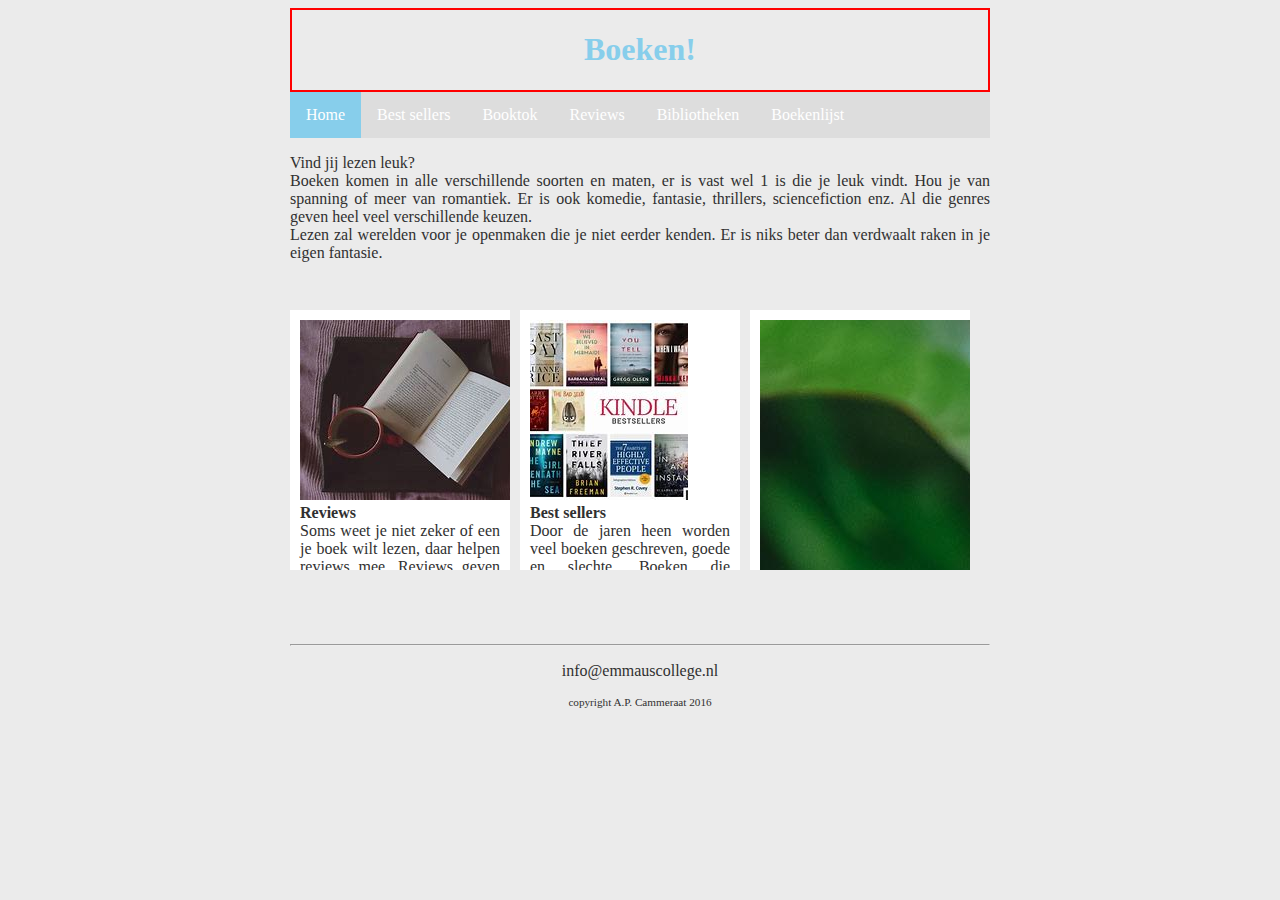
<file: index.html>
<!DOCTYPE html>

<html>

  <head>
	  <link rel="stylesheet" href="style.css">
	  <title>Boekensite</title>
  </head>

  <body>
	  <main>
		  <header>
			  <h1 id="hoofdtitel" class="belangrijk">Boeken!</h1>
		  </header>

		  <nav>
			  <ul>
				  <li><a class="active" href="index.html">Home</a></li>
          <li><a href="bestsellers.html">Best sellers</a></li>
				  <li><a href="booktok.html">Booktok</a></li>
          <li><a href="reviews.html">Reviews </a></li>
          <li><a href="bieb.html">Bibliotheken</a></li>
          <li><a href="lijst.html">Boekenlijst</a></li>
        </ul>
	    </nav>

      <article>
		    <div>  
          <p>Vind jij lezen leuk?<br>
           Boeken komen in alle verschillende soorten en maten, er is vast wel 1 is die je leuk vindt. Hou je van spanning of meer van romantiek. Er is ook komedie, fantasie, thrillers, sciencefiction enz. Al die genres geven heel veel verschillende keuzen.<br>
           Lezen zal werelden voor je openmaken die je niet eerder kenden. Er is niks beter dan verdwaalt raken in je eigen fantasie.</p>
	      </div> 
        <br>

        <div class="boxes">
          <div class="box">
            <!--https://www.fiverr.com/anto_puli/amazing-novel-and-thriller-short-stories-->
            <img src="afbeeldingen/review.jpg" class="boximg"><br>
            <strong>Reviews</strong><br>
            Soms weet je niet zeker of een je boek wilt lezen, daar helpen reviews mee. Reviews geven je een inzicht in hoe andere mensen kijken naar een boek. Zo kan je zien of je een boek leuk zo vinden.
            <br><br>
            <a href="reviews.html">Klik hier voor meer...</a>
          </div>

          <div class="box">
            <!--https://www.grandmaliyahotel.xyz/products.aspx?cname=amazon+prime+best+sellers+books&cid=47-->
            <img src="afbeeldingen/best.jpg" class="boximg"><br>
            <strong>Best sellers</strong><br>
            Door de jaren heen worden veel boeken geschreven, goede en slechte. Boeken die ongelooflijk goed verkocht worden heten best sellers. Mischien vind jij wel een boek bij de best sellers die jouw aanspreekt.
            <br><br>
            <a href="bestsellers.html">Klik hier voor meer...</a>
          </div>

          <div class="box2">
            <!--https://www.burford.co.uk/gifts/merpeople-a-human-history-book/-->
            <img src="afbeeldingen/lijst.jpg" class="boximg"><br>
            <strong>Boekenlijst</strong><br>
            Wat zijn de beste boeken ooit die je gelezen hebt? In deze boekenlijst vind je de de beste boeken/romans/fictie/non-fictie ooit. Grote kans dat het meest indrukwekkende en mooiste boek dat je ooit gelezen hebt, hier bij zit.
            <br><br>
            <a href="lijst.html">Klik hier voor meer...</a>
          </div>
        </div>
      </article>
      <br><br>
      
      <footer>
        <hr/>
        <p>info@emmauscollege.nl</p>
        <p class="smalltext">copyright A.P. Cammeraat 2016</p>
      </footer>
        
    </main>
    
  </body>

</html>
</file>
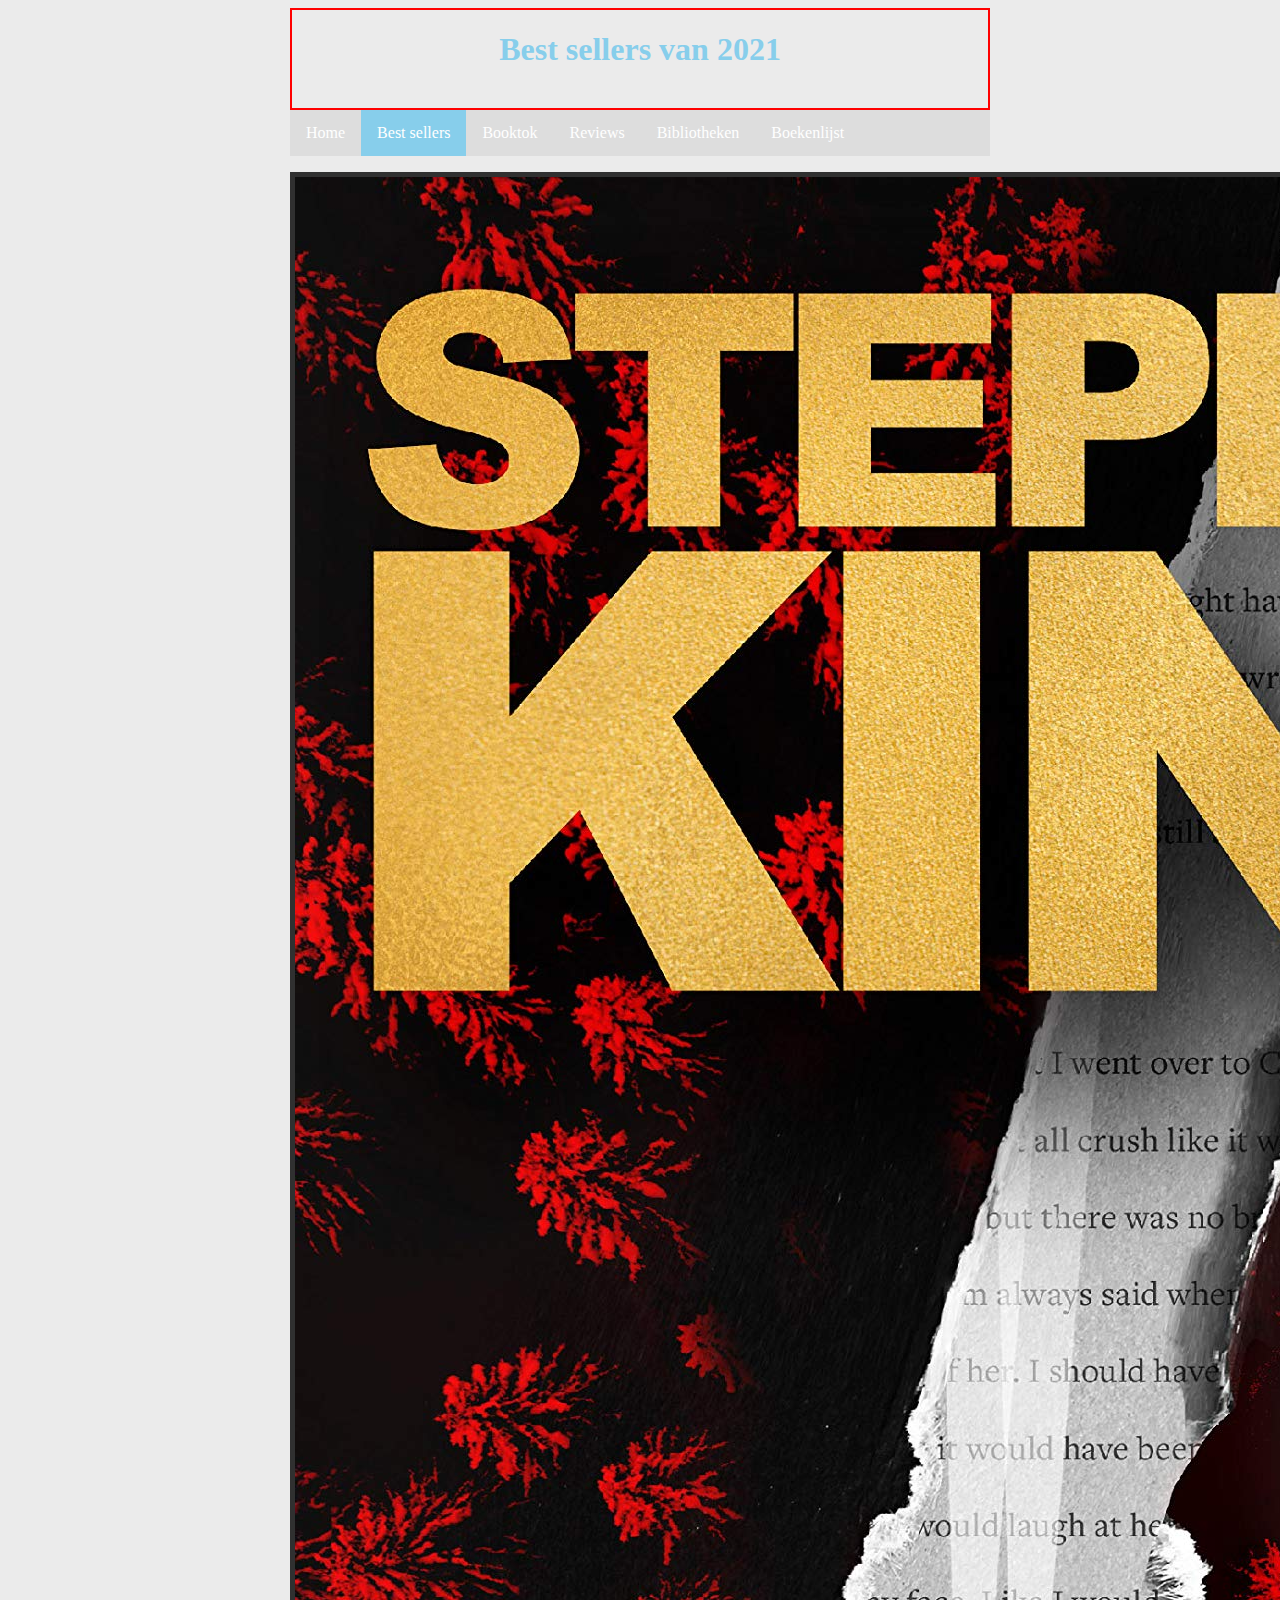
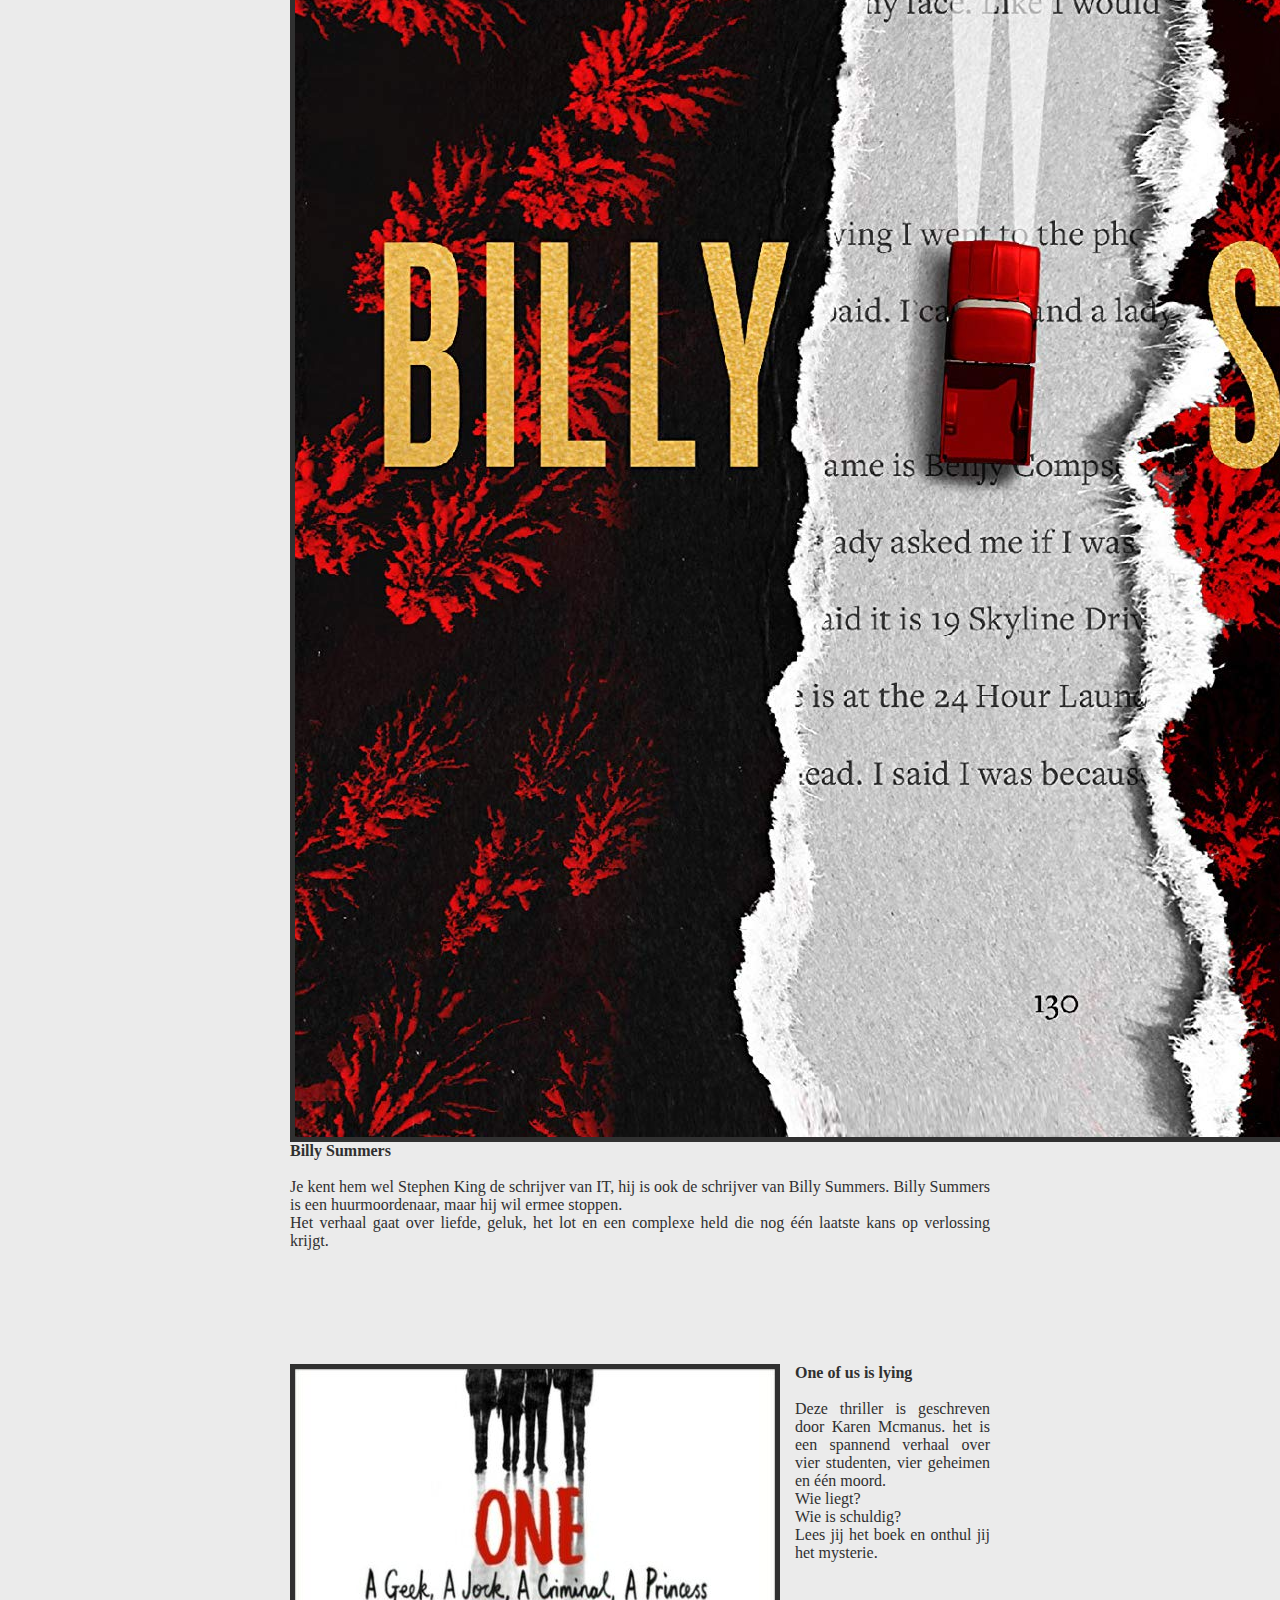
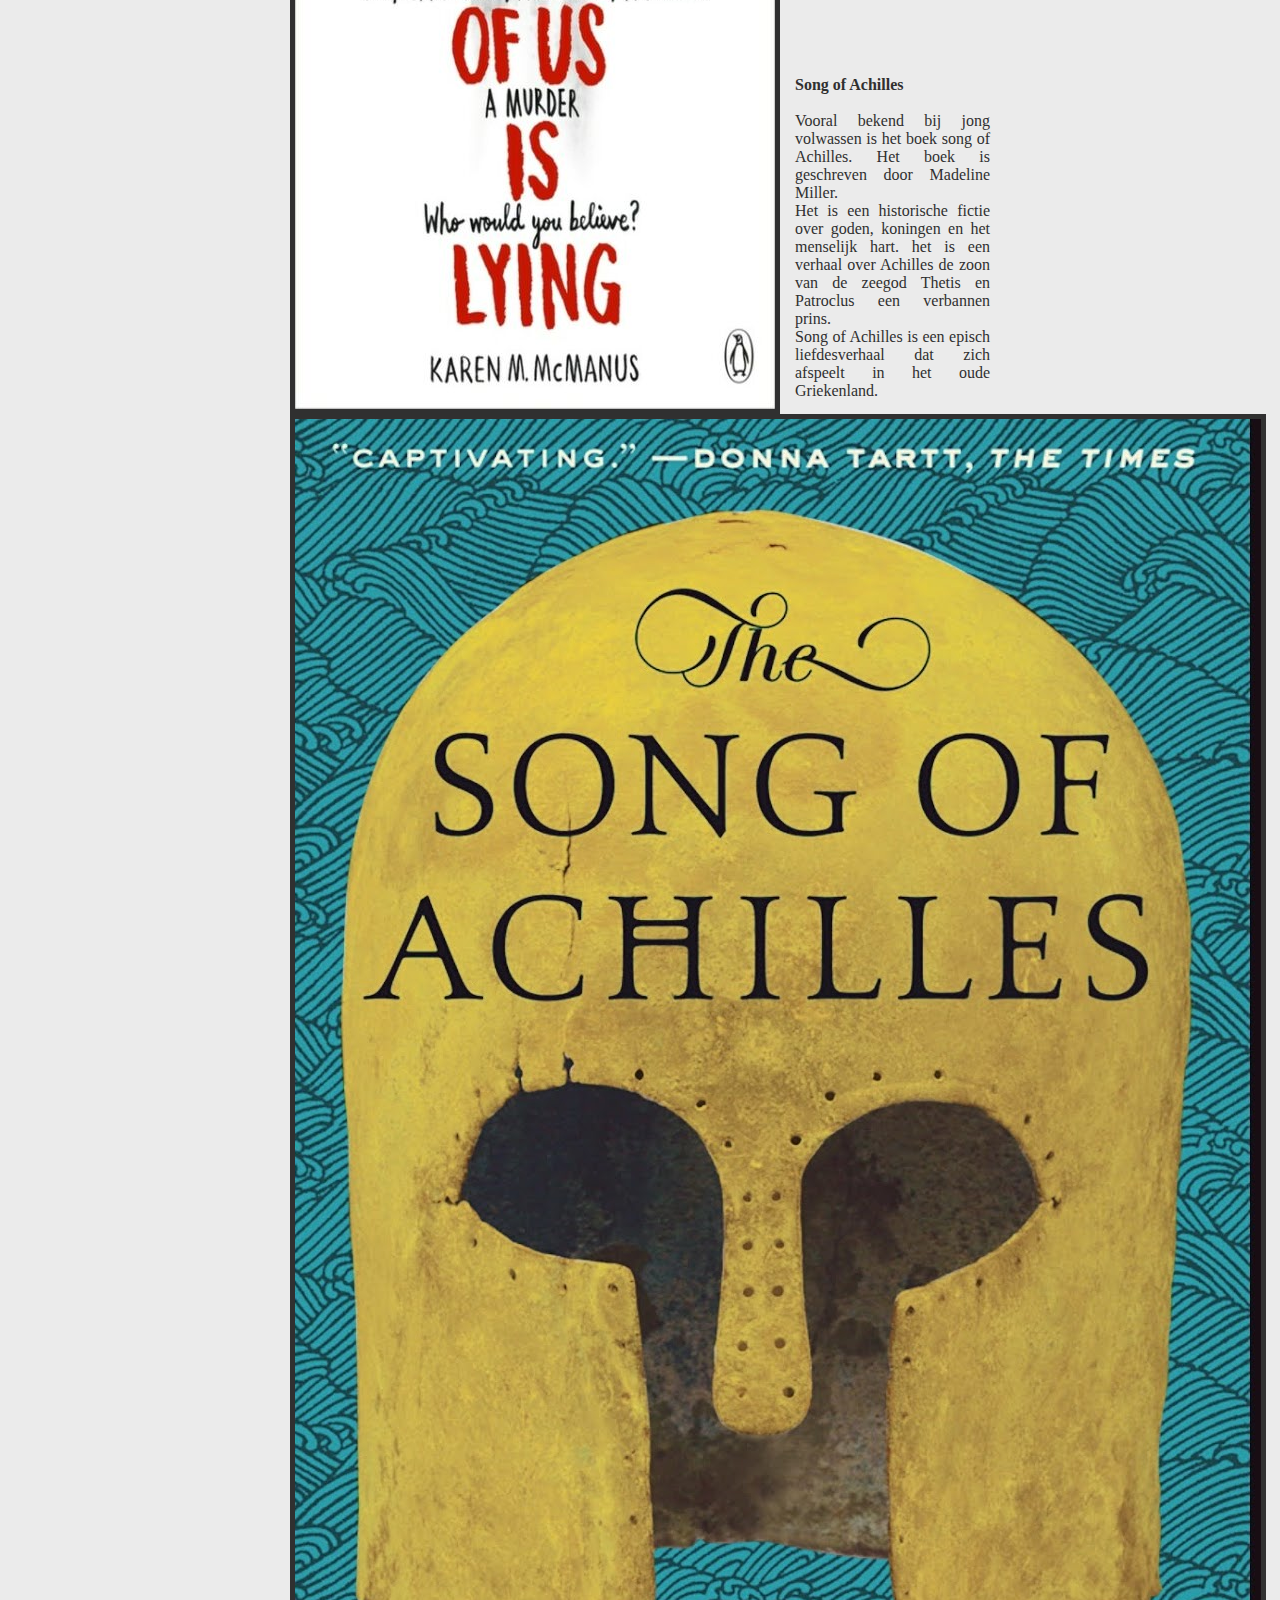
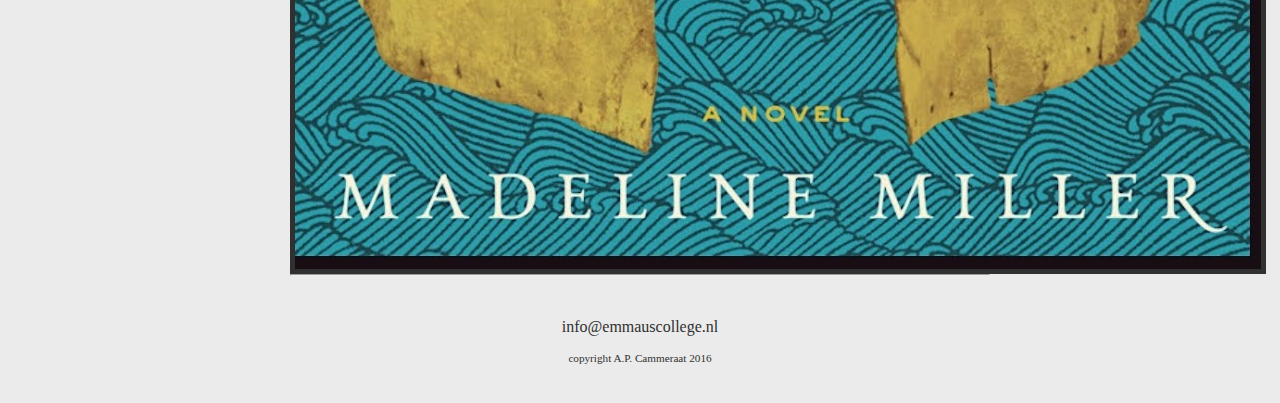
<file: bestsellers.html>
<!DOCTYPE html>
<html>

  <head>
    <link rel="stylesheet" href="style.css" />
    <title>Boekensite</title>
    <meta charset="utf-8" />
  </head>

  <body>
    <main>
      <header>
        <h1>Best sellers van 2021</h1>
        <br>
      </header>
            
      <nav>
        <ul>
          <li><a href="index.html">Home</a></li>
          <li><a class="active" href="bestsellers.html">Best sellers </a></li>
          <li><a  href="booktok.html">Booktok</a></li>
          <li><a  href="reviews.html">Reviews</a></li>
          <li><a  href="bieb.html">Bibliotheken</a></li>
          <li><a href="lijst.html">Boekenlijst</a></li>
        </ul>
      </nav>
            
      <article>
        <div class="best">
          <!--https://www.bol.com/nl/nl/f/billy-summers/9300000032521032/-->
          <img class="zweefLinks" id="imggrote" src="afbeeldingen/billy.jpg">

          <p><strong>Billy Summers</strong><br>
            <br>
            Je kent hem wel Stephen King de schrijver van IT, hij is ook de schrijver van Billy Summers. Billy Summers is een huurmoordenaar, maar hij wil ermee stoppen.<br>
            Het verhaal gaat over liefde, geluk, het lot en een complexe held die nog één laatste kans op verlossing krijgt.</p>
        </div><br>

        <div class="best">
          <!--https://www.bol.com/nl/nl/f/one-of-us-is-lying/9200000065800090/-->
          <img class="zweefLinks" src="afbeeldingen/oneofus.jpg" id="imggrote">

          <p><strong>One of us is lying</strong><br>
         <br>
          Deze thriller is geschreven door Karen Mcmanus. het is een spannend verhaal over vier studenten, vier geheimen en één moord. <br>
          Wie liegt? <br>
          Wie is schuldig?<br>
          Lees jij het boek en onthul jij het mysterie.</p>
        </div><br>

        <div class="best">
          <!--https://www.onlinereadfreebooks.com/en/author/madeline-miller-->
          <img class="zweefLinks" src="afbeeldingen/songofachilles.jpg" id="imggrote">
          
          <p><strong>Song of Achilles</strong><br>
          <br>
          Vooral bekend bij jong volwassen is het boek song of Achilles.
          Het boek is geschreven door Madeline Miller.<br>
          Het is een historische fictie over goden, koningen en het menselijk hart. het is een verhaal over Achilles de zoon van de zeegod Thetis en Patroclus een verbannen prins.<br>
          Song of Achilles is een episch liefdesverhaal dat zich afspeelt in het oude Griekenland. </p>
        </div>
      </article>
        <br>

      <footer>
        <hr/>
        <br>
        <p>info@emmauscollege.nl</p>
        <p class="smalltext">copyright A.P. Cammeraat 2016</p>
        <br>
      </footer>

    </main>
    
  </body>

</html>
</file>
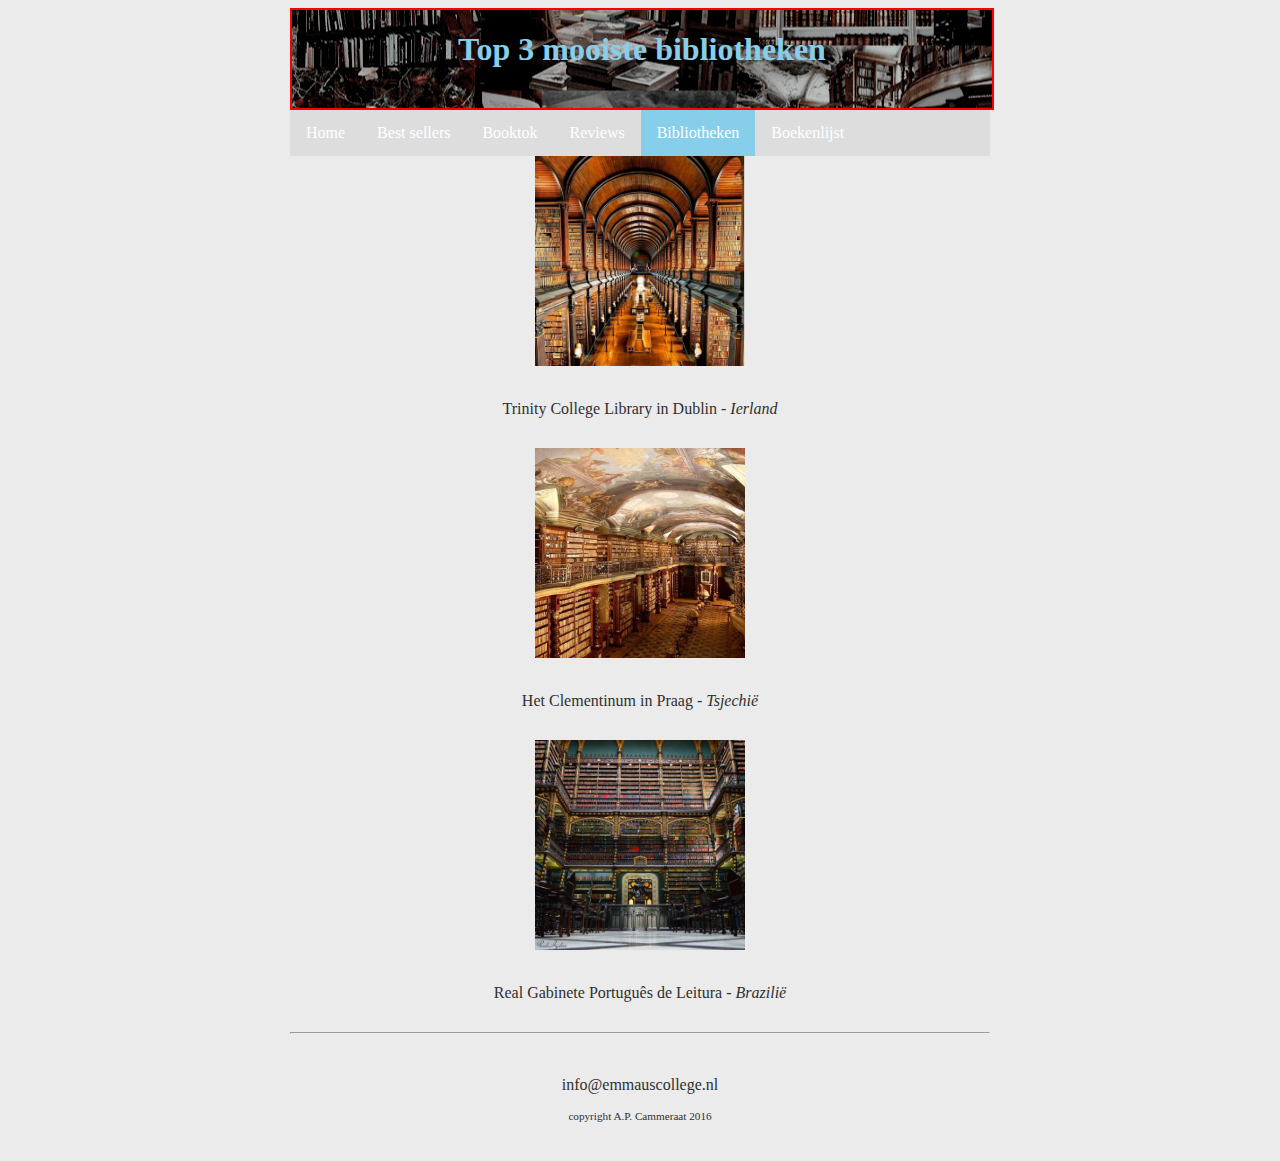
<file: bieb.html>
<!DOCTYPE html>
<html>

  <head>
    <link rel="stylesheet" href="style.css" />
    <title>Boekensite</title>
    <meta charset="utf-8" />
  </head>

  <body>
    <main>
      <header class="bookheader">
        <h1>Top 3 mooiste bibliotheken</h1>
        <br>
      </header>
            
      <nav>
        <ul>
          <li><a href="index.html">Home</a></li>
          <li><a href="bestsellers.html">Best sellers </a></li>
          <li><a href="booktok.html">Booktok</a></li>
          <li><a href="reviews.html">Reviews</a></li>
          <li><a class="active" href="bieb.html">Bibliotheken</a></li>
          <li><a href="lijst.html">Boekenlijst</a></li>
        </ul>
      </nav>
                  
      <article>
        <div id="biebzweefMidden" class="zoom">
          <!--https://www.naturetherapy.co.in/blogs/journal/beautiful-libraries-around-the-world-->
          <img class="imgBorder" src="afbeeldingen/trinity.jpg">
        </div>

        <div class="biebtekst">
          <p>Trinity College Library in Dublin - <em>Ierland</em></p>
        </div>

        <div id="biebzweefMidden" class="zoom">
          <!--https://www.travelvalley.nl/stedentrips/1875-->
          <img class="imgBorder" src="afbeeldingen/clementinum.jpg">
        </div>

        <div class="biebtekst">
          <p>Het Clementinum in Praag - <em>Tsjechië</em> 
        </div>

        <div id="biebzweefMidden" class="zoom">
          <!--https://guide-bresil.com/visiting-the-city-of-rio-de-janeiro-in-brazil/-->
          <img class="imgBorder" src="afbeeldingen/brazilie.jpg">
        </div>

        <div class="biebtekst">
          <p> Real Gabinete Português de Leitura - <em>Brazilië</em></p>
        </div>
      </article>
        
      <footer>
        <hr/>
        <br>
        <p>info@emmauscollege.nl</p>
        <p class="smalltext">copyright A.P. Cammeraat 2016</p>
        <br>
      </footer>
        
    </main>
    
  </body>

</html>
</file>
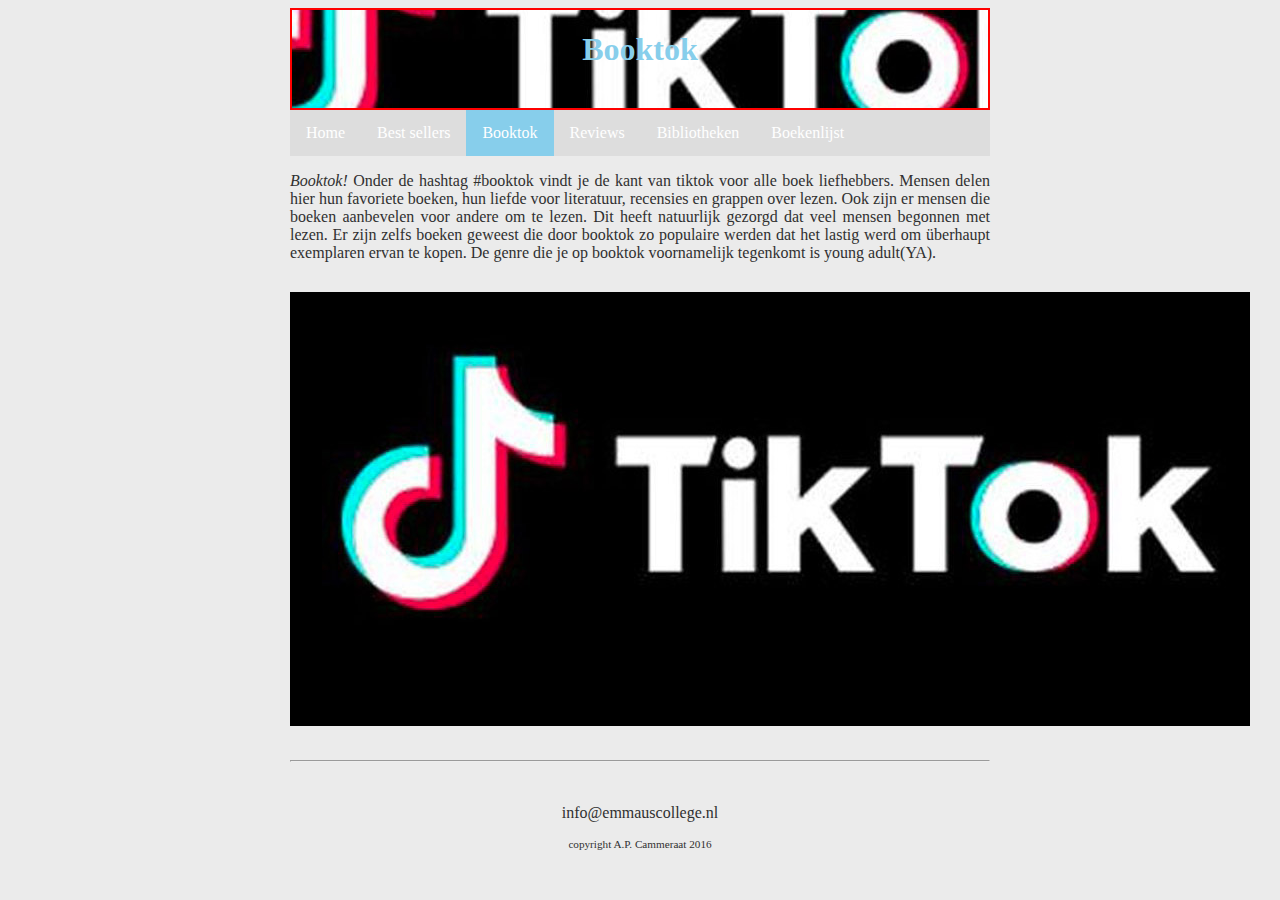
<file: booktok.html>
<!DOCTYPE html>

<html>

  <head>
    <link rel="stylesheet" href="style.css">
    <title>Boekensite</title>
  </head>
    
  <body>
    <main>
      <header class="booktokheader"> 
        <h1>Booktok</h1>
        <br>
      </header>
            
      <nav>
        <ul>
          <li><a href="index.html">Home</a></li>
          <li><a href="bestsellers.html">Best sellers </a></li>
          <li><a class="active" href="booktok.html">Booktok</a></li>
          <li><a href="reviews.html">Reviews</a></li>
          <li><a href="bieb.html">Bibliotheken</a></li>
          <li><a href="lijst.html">Boekenlijst</a></li>
        </ul>
      </nav>
            
            
      <article>
        <div>
          <p><em>Booktok!</em> Onder de hashtag #booktok vindt je de kant van tiktok voor alle boek liefhebbers. Mensen delen hier hun favoriete boeken, hun liefde voor literatuur, recensies en grappen over lezen. Ook zijn er mensen die boeken aanbevelen voor andere om te lezen. Dit heeft natuurlijk gezorgd dat veel mensen begonnen met lezen. Er zijn zelfs boeken geweest die door booktok zo populaire werden dat het lastig werd om überhaupt exemplaren ervan te kopen. De genre die je op booktok voornamelijk tegenkomt is young adult(YA). </p>
        </div>
     
        <div class="tiktokZweefMidden">
          <!--https://www.alphr.com/someone-viewed-tiktok-video/-->
          <img src="afbeeldingen/TikTok.jpeg" class="tiktok">
        </div>
              
      </article>
        
      <footer>
        <hr/>
        <br>
        <p>info@emmauscollege.nl</p>
        <p class="smalltext">copyright A.P. Cammeraat 2016</p>
        <br>
      </footer>
        
    </main>
    
  </body>

</html>
</file>
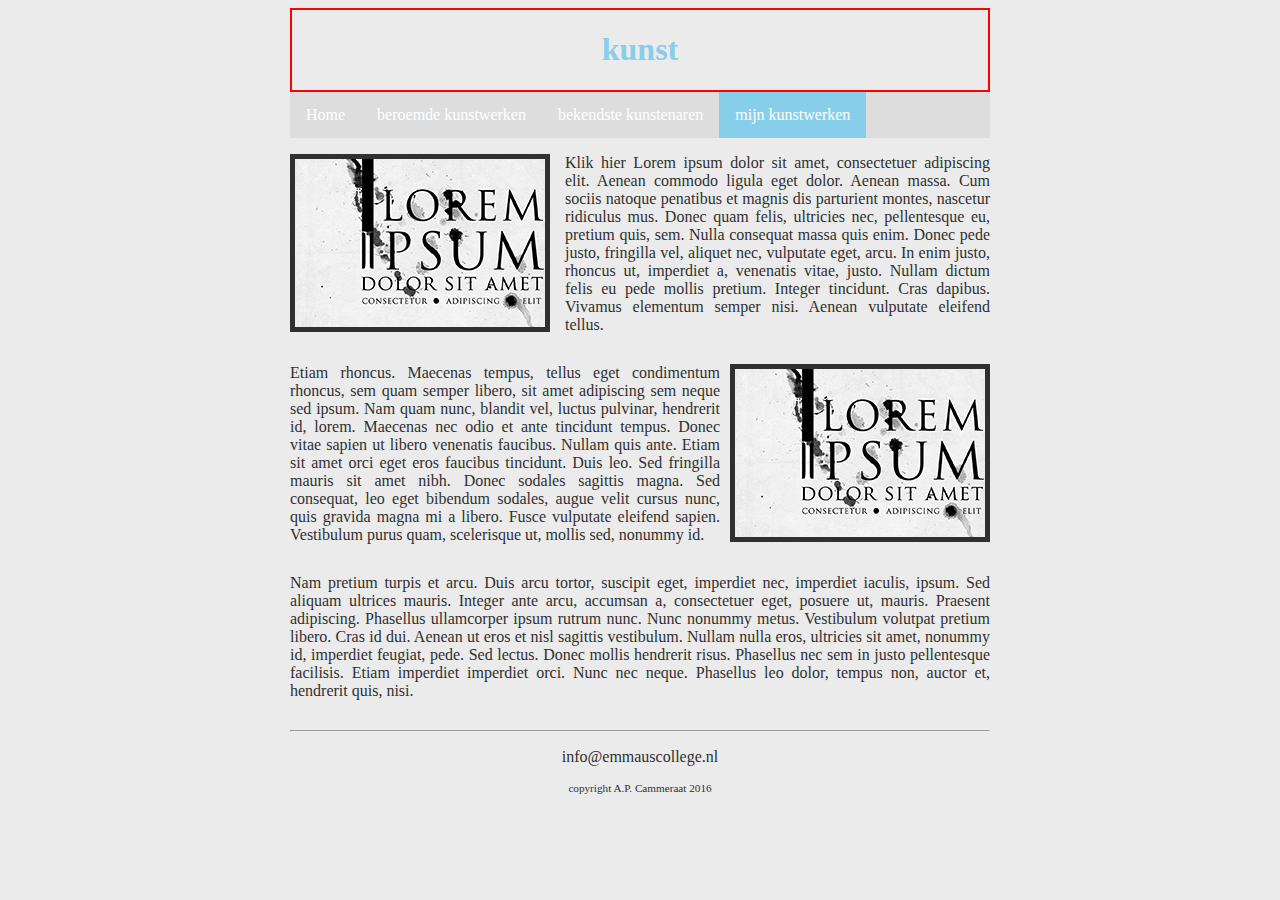
<file: kunst.html>
<!DOCTYPE html>

<html>

<head>
	<link rel="stylesheet" href="style.css">
	<title>Dit is een eenvoudige website</title>
</head>

<body>
	<main>
		<header>
			<h1 id="hoofdtitel" class="belangrijk">kunst</h1>
		</header>

		<nav>
			<ul>
				<li><a href="index.html">Home</a></li>
        <li><a href="overmij.html">beroemde kunstwerken</a></li>
        <li><a  href="info.html">bekendste kunstenaren</a></li>
        <li><a class="active" href="kunst.html">mijn kunstwerken</a></li>
			</ul>
		</nav>

		<article>
      <div>
			<p><img class="zweefLinks" src="afbeeldingen/loremipsum.jpg">

                Klik hier Lorem ipsum dolor sit amet, consectetuer adipiscing elit. Aenean commodo ligula eget dolor. Aenean massa. Cum sociis natoque penatibus et magnis dis parturient montes, nascetur ridiculus mus. Donec quam felis, ultricies nec, pellentesque eu, pretium quis, sem. Nulla consequat massa quis enim. Donec pede justo, fringilla vel, aliquet nec, vulputate eget, arcu. In enim justo, rhoncus ut, imperdiet a, venenatis vitae, justo. Nullam dictum felis eu pede mollis pretium. Integer tincidunt. Cras dapibus. Vivamus elementum semper nisi. Aenean vulputate eleifend tellus.</p>
      </div>
      <div>
                <p><img class="zweefRechts" src="afbeeldingen/loremipsum.jpg">Etiam rhoncus. Maecenas tempus, tellus eget condimentum rhoncus, sem quam semper libero, sit amet adipiscing sem neque sed ipsum. Nam quam nunc, blandit vel, luctus pulvinar, hendrerit id, lorem. Maecenas nec odio et ante tincidunt tempus. Donec vitae sapien ut libero venenatis faucibus. Nullam quis ante. Etiam sit amet orci eget eros faucibus tincidunt. Duis leo. Sed fringilla mauris sit amet nibh. Donec sodales sagittis magna. Sed consequat, leo eget bibendum sodales, augue velit cursus nunc, quis gravida magna mi a libero. Fusce vulputate eleifend sapien. Vestibulum purus quam, scelerisque ut, mollis sed, nonummy id. </p>
      </div>
      <div>
                <p>Nam pretium turpis et arcu. Duis arcu tortor, suscipit eget, imperdiet nec, imperdiet iaculis, ipsum. Sed aliquam ultrices mauris. Integer ante arcu, accumsan a, consectetuer eget, posuere ut, mauris. Praesent adipiscing. Phasellus ullamcorper ipsum rutrum nunc. Nunc nonummy metus. Vestibulum volutpat pretium libero. Cras id dui. Aenean ut eros et nisl sagittis vestibulum. Nullam nulla eros, ultricies sit amet, nonummy id, imperdiet feugiat, pede. Sed lectus. Donec mollis hendrerit risus. Phasellus nec sem in justo pellentesque facilisis. Etiam imperdiet imperdiet orci. Nunc nec neque. Phasellus leo dolor, tempus non, auctor et, hendrerit quis, nisi.</p>
      </div>
            </article>
        
            <footer>
                <hr/>
                <p>info@emmauscollege.nl</p>
                <p class="smalltext">copyright A.P. Cammeraat 2016</p>
            </footer>
        
        </main>
    
    </body>

</html>
</file>
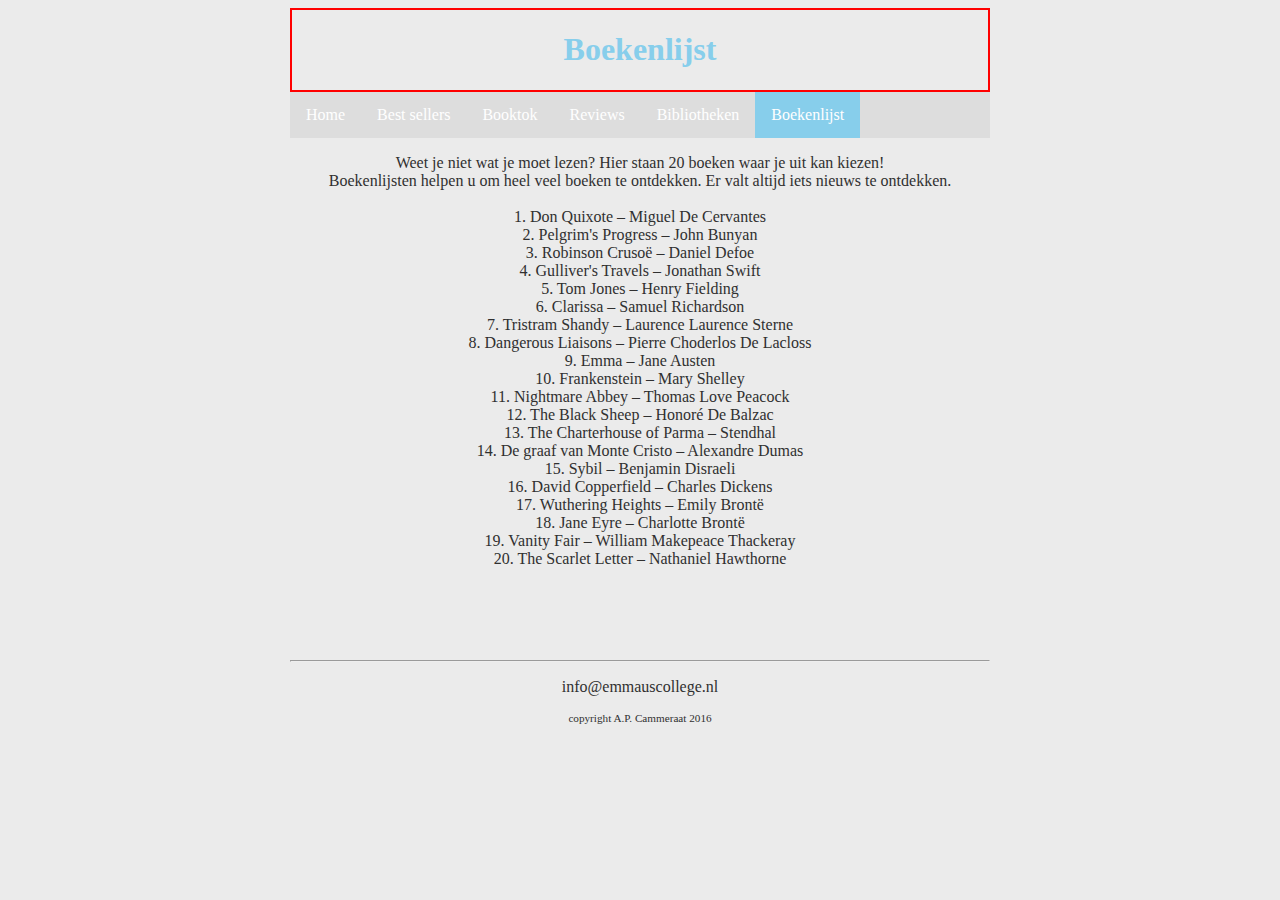
<file: lijst.html>
<!DOCTYPE html>

<html>

  <head>
	  <link rel="stylesheet" href="style.css">
	  <title>Boekensite</title>
  </head>

  <body>
	  <main>
		  <header>
			  <h1 id="hoofdtitel" class="belangrijk">Boekenlijst</h1>
		  </header>

		  <nav>
			  <ul>
				  <li><a href="index.html">Home</a></li>
          <li><a href="bestsellers.html">Best sellers</a></li>
				  <li><a href="booktok.html">Booktok</a></li>
          <li><a href="reviews.html">Reviews </a></li>
          <li><a href="bieb.html">Bibliotheken</a></li>
          <li><a class="active" href="lijst.html">Boekenlijst</a></li>
        </ul>
	    </nav>

      <article>
		    <div class="biebtekst">
          <p>
            Weet je niet wat je moet lezen? Hier staan 20 boeken waar je uit kan kiezen!<br> 
            Boekenlijsten helpen u om heel veel boeken te ontdekken. Er valt altijd iets nieuws te ontdekken.<br>
            <br>
            1. Don Quixote – Miguel De Cervantes<br>

            2. Pelgrim's Progress – John Bunyan<br>

            3. Robinson Crusoë – Daniel Defoe<br>

            4. Gulliver's Travels – Jonathan Swift<br>

            5. Tom Jones – Henry Fielding<br>

            6. Clarissa – Samuel Richardson<br>

            7. Tristram Shandy – Laurence Laurence Sterne<br>

            8. Dangerous Liaisons – Pierre Choderlos De Lacloss<br>

            9. Emma – Jane Austen<br>

            10. Frankenstein – Mary Shelley<br>

            11. Nightmare Abbey – Thomas Love Peacock<br>

            12. The Black Sheep –  Honoré De Balzac<br>

            13. The Charterhouse of Parma – Stendhal<br>

            14. De graaf van Monte Cristo – Alexandre Dumas<br>

            15. Sybil – Benjamin Disraeli<br>

            16. David Copperfield – Charles Dickens<br>

            17. Wuthering Heights – Emily Brontë<br>

            18. Jane Eyre – Charlotte Brontë<br>

            19. Vanity Fair – William Makepeace Thackeray<br>

            20. The Scarlet Letter – Nathaniel Hawthorne<br>

          </p>
	      </div> <br>
      </article>
      <br><br>
      
      <footer>
        <hr/>
        <p>info@emmauscollege.nl</p>
        <p class="smalltext">copyright A.P. Cammeraat 2016</p>
      </footer>
        
    </main>
    
  </body>

</html>
</file>
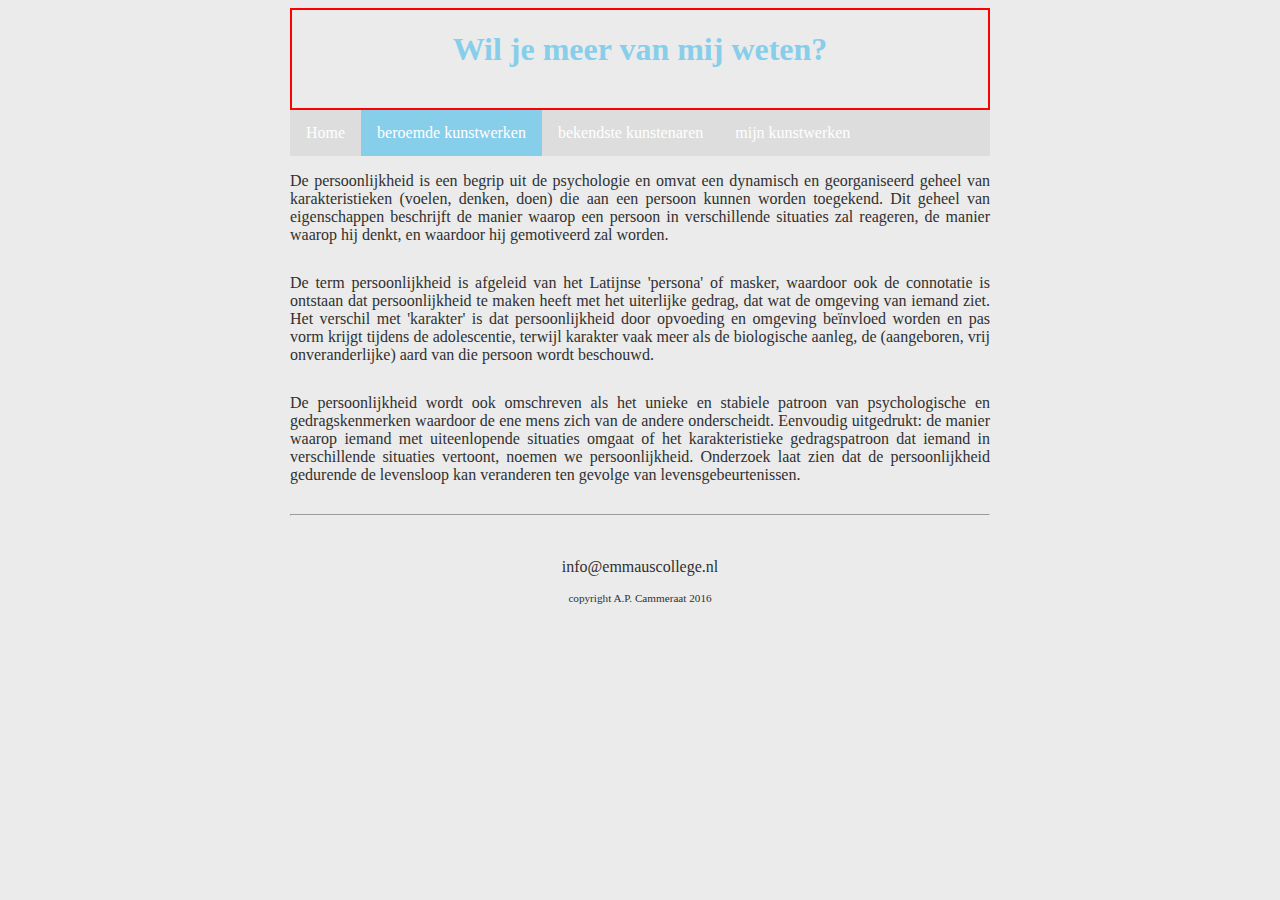
<file: overmij.html>
<!DOCTYPE html>
<html>

<head>
  <link rel="stylesheet" href="style.css" />
 <title>Informatie over mij</title>
  <meta charset="utf-8" />
</head>

 <body>
   <main>
     <header>
       <h1>Wil je meer van mij weten?</h1>
       <br>
     </header>
            
     <nav>
       <ul>
           <li><a href="index.html">Home</a></li>
           <li><a class="active" href="overmij.html">beroemde kunstwerken</a></li>
           <li><a  href="info.html">bekendste kunstenaren</a></li>
           <li><a  href="kunst.html">mijn kunstwerken</a></li>
         </ul>
     </nav>
            
            
    <article>
     <div>
       <p>De persoonlijkheid is een begrip uit de psychologie en omvat een dynamisch en georganiseerd geheel van karakteristieken (voelen, denken, doen) die aan een persoon kunnen worden toegekend. Dit geheel van eigenschappen beschrijft de manier waarop een persoon in verschillende situaties zal reageren, de manier waarop hij denkt, en waardoor hij gemotiveerd zal worden.</p>
     </div>
     <div>
        <p>De term persoonlijkheid is afgeleid van het Latijnse 'persona' of masker, waardoor ook de connotatie is ontstaan dat persoonlijkheid te maken heeft met het uiterlijke gedrag, dat wat de omgeving van iemand ziet. Het verschil met 'karakter' is dat persoonlijkheid door opvoeding en omgeving beïnvloed worden en pas vorm krijgt tijdens de adolescentie, terwijl karakter vaak meer als de biologische aanleg, de (aangeboren, vrij onveranderlijke) aard van die persoon wordt beschouwd.</p>
     </div>
     <div>
         <p>De persoonlijkheid wordt ook omschreven als het unieke en stabiele patroon van psychologische en gedragskenmerken waardoor de ene mens zich van de andere onderscheidt. Eenvoudig uitgedrukt: de manier waarop iemand met uiteenlopende situaties omgaat of het karakteristieke gedragspatroon dat iemand in verschillende situaties vertoont, noemen we persoonlijkheid. Onderzoek laat zien dat de persoonlijkheid gedurende de levensloop kan veranderen ten gevolge van levensgebeurtenissen.</p>
     </div>
   </article>
        
   <footer>
     <hr/>
     <br>
     <p>info@emmauscollege.nl</p>
     <p class="smalltext">copyright A.P. Cammeraat 2016</p>
     <br>
   </footer>
        
   </main>
    
 </body>

</html>
</file>
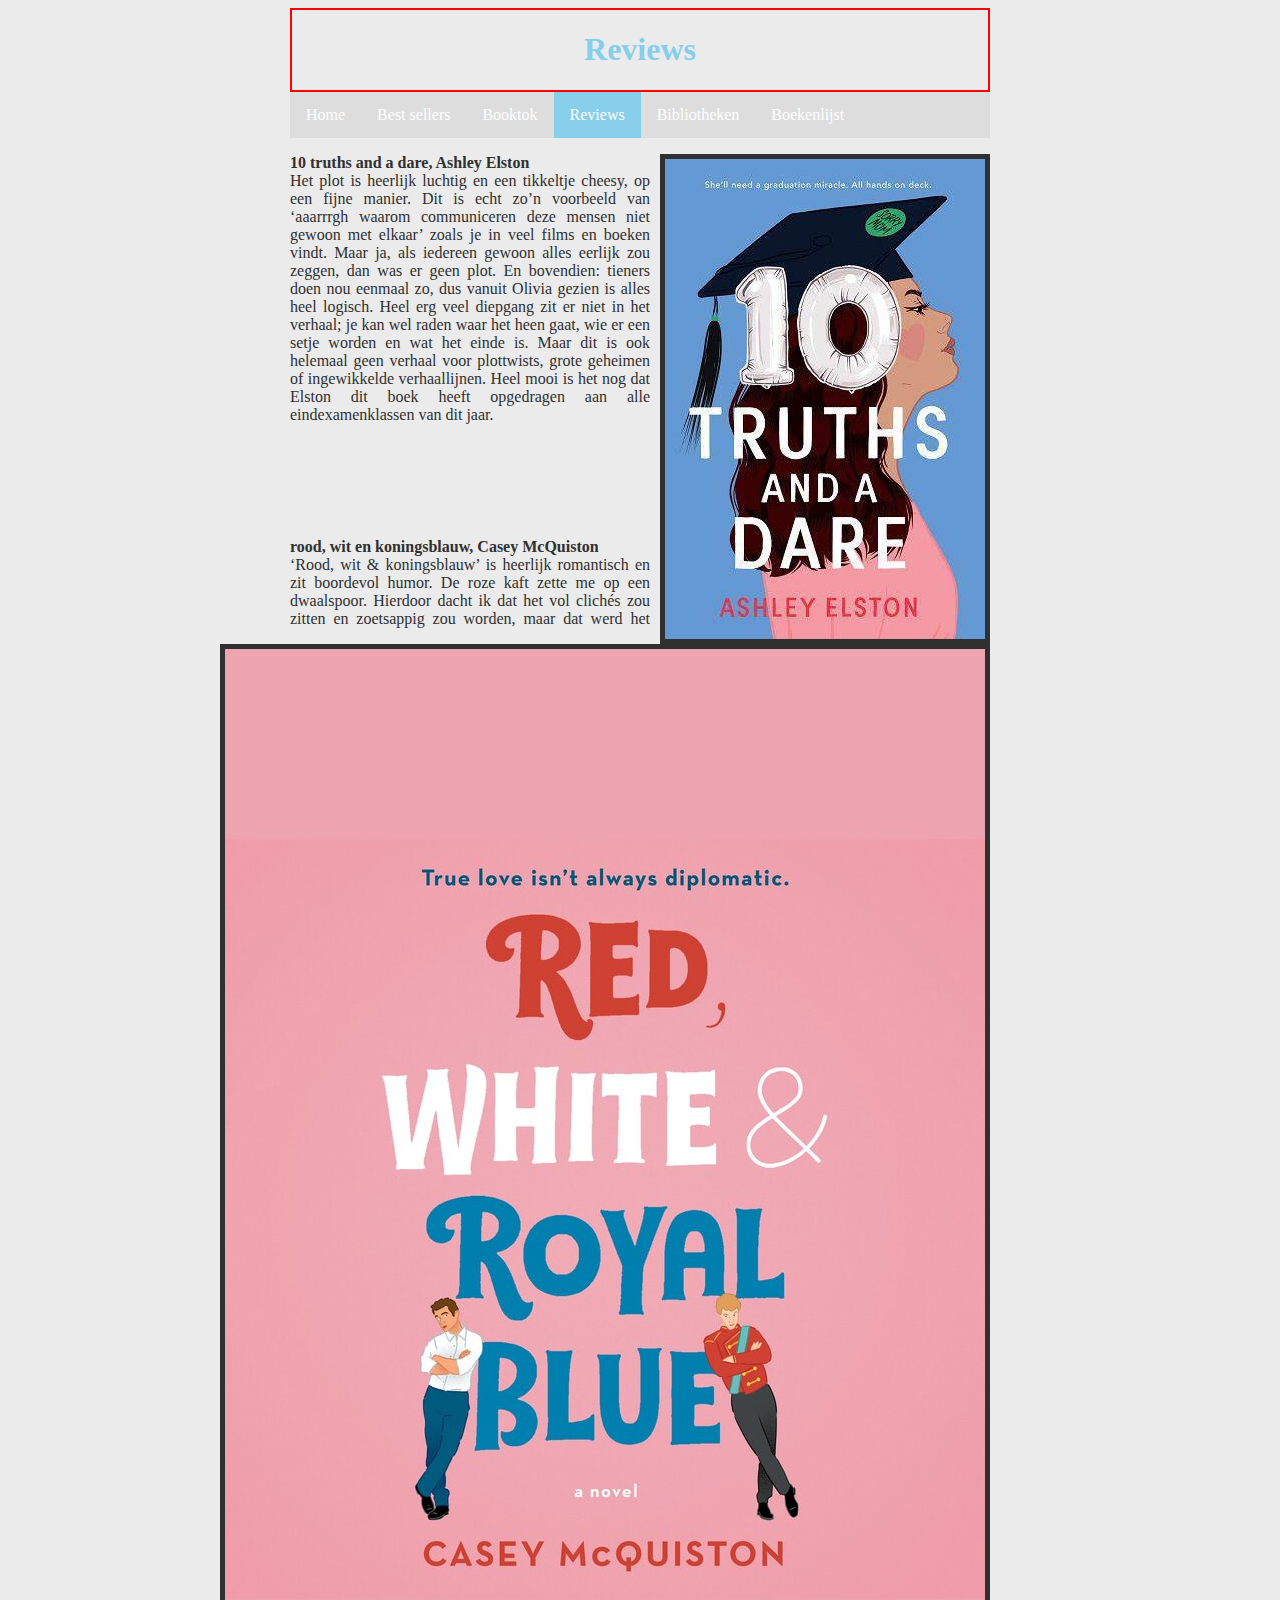
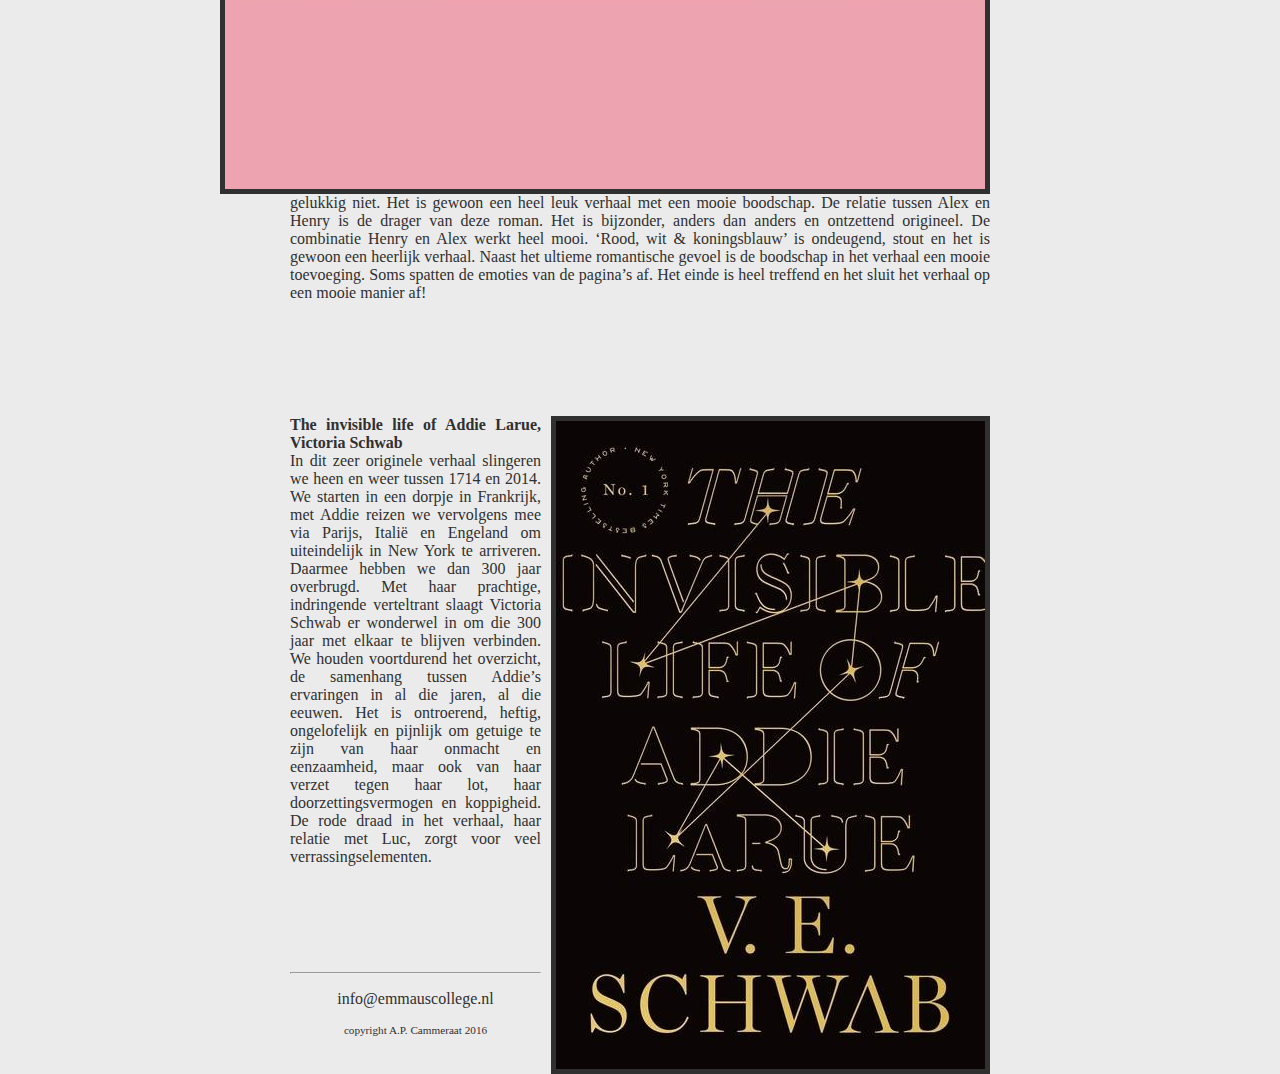
<file: reviews.html>
<!DOCTYPE html>

<html>

  <head>
	  <link rel="stylesheet" href="style.css">
	  <title>Boekensite</title>
  </head>

  <body>
	  <main>
		  <header>
			  <h1>Reviews</h1>
		  </header>

		  <nav>
			  <ul>
				  <li><a href="index.html">Home</a></li>
          <li><a href="bestsellers.html">Best sellers </a></li>
          <li><a  href="booktok.html">Booktok</a></li>
          <li><a class="active" href="reviews.html">Reviews</a></li>
          <li><a href="bieb.html">Bibliotheken</a></li>
          <li><a href="lijst.html">Boekenlijst</a></li>
  			</ul>
	  	</nav>

	    <article>
        <div class="best">
			    <p><!--https://www.ebookhunter.net/10-truths-and-a-dare-by-ashley-elston-epub/-->
            <img class="zweefRechts" src="afbeeldingen/10truth.jpg" id="imggrote">
          <strong>10 truths and a dare, Ashley Elston</strong><br>
          Het plot is heerlijk luchtig en een tikkeltje cheesy, op een fijne manier. Dit is echt zo’n voorbeeld van ‘aaarrrgh waarom communiceren deze mensen niet gewoon met elkaar’ zoals je in veel films en boeken vindt. Maar ja, als iedereen gewoon alles eerlijk zou zeggen, dan was er geen plot. En bovendien: tieners doen nou eenmaal zo, dus vanuit Olivia gezien is alles heel logisch. Heel erg veel diepgang zit er niet in het verhaal; je kan wel raden waar het heen gaat, wie er een setje worden en wat het einde is. Maar dit is ook helemaal geen verhaal voor plottwists, grote geheimen of ingewikkelde verhaallijnen. Heel mooi is het nog dat Elston dit boek heeft opgedragen aan alle eindexamenklassen van dit jaar. </p>
        </div><br>
       
     
        <div class="best">
          <p><!--https://www.bol.com/nl/nl/f/red-white-royal-blue/9200000097515529/-->
            <img class="zweefRechts" src="afbeeldingen/roodwitblauw.jpg" id="imggrote">
          <strong>rood, wit en koningsblauw, Casey McQuiston</strong><br> ‘Rood, wit & koningsblauw’ is heerlijk romantisch en zit boordevol humor. De roze kaft zette me op een dwaalspoor. Hierdoor dacht ik dat het vol clichés zou zitten en zoetsappig zou worden, maar dat werd het gelukkig niet. Het is gewoon een heel leuk verhaal met een mooie boodschap. De relatie tussen Alex en Henry is de drager van deze roman. Het is bijzonder, anders dan anders en ontzettend origineel. De combinatie Henry en Alex werkt heel mooi. ‘Rood, wit & koningsblauw’ is ondeugend, stout en het is gewoon een heerlijk verhaal. Naast het ultieme romantische gevoel is de boodschap in het verhaal een mooie toevoeging. Soms spatten de emoties van de pagina’s af. Het einde is heel treffend en het sluit het verhaal op een mooie manier af!</p>
        </div><br>
        
        <div class="best">
          <p><!--https://www.club.be/p/the-invisible-life-of-addie-larue-9781250784537-->
            <img class="zweefRechts" src="afbeeldingen/addielarue.jpg" id="imggrote">
          <strong>The invisible life of Addie Larue, Victoria Schwab</strong><br>
          In dit zeer originele verhaal slingeren we heen en weer tussen 1714 en 2014. We starten in een dorpje in Frankrijk, met Addie reizen we vervolgens mee via Parijs, Italië en Engeland om uiteindelijk in New York te arriveren. Daarmee hebben we dan 300 jaar overbrugd. Met haar prachtige, indringende verteltrant slaagt Victoria Schwab er wonderwel in om die 300 jaar met elkaar te blijven verbinden. We houden voortdurend het overzicht, de samenhang tussen Addie’s ervaringen in al die jaren, al die eeuwen. Het is ontroerend, heftig, ongelofelijk en pijnlijk om getuige te zijn van haar onmacht en eenzaamheid, maar ook van haar verzet tegen haar lot, haar doorzettingsvermogen en koppigheid. De rode draad in het verhaal, haar relatie met Luc, zorgt voor veel verrassingselementen.</p>
        </div><br>
	    </article>
        
      <footer>
        <hr/>
        <p>info@emmauscollege.nl</p>
        <p class="smalltext">copyright A.P. Cammeraat 2016</p>
      </footer>
        
    </main>
    
  </body>

</html>
</file>
<file: style.css>
/* Basislayout */

html, body {
    height: 700px;
    padding: 0;
    background-color: #ebebeb;  
    color: #303030;
    font: verdana, ariel, sans-serif;
    
}

main {
    margin: 0 auto;
    width: 700px;
    position: relative;
}

article {
 text-align: justify;
     
}

div {
  margin-bottom: 30px;
}

header {
    color: skyblue;
    text-align: center;
    border:2px solid red;
}

footer {
    text-align: center;
    padding-bottom: 10px;
}


/* specifieke stijlen */

header.bookheader {
   color: skyblue;
    text-align: center;
    background-image: url("afbeeldingen/boekenkast.jpg");

   background-position: center;
   background-repeat: no-repeat;
   width: 100%;
   
}

header.booktokheader {
   color: skyblue;
    text-align: center;
    background-image: url("afbeeldingen/TikTok.jpeg");

   background-position: center;
   background-repeat: no-repeat;
   
}

img.zweefLinks {
    float: left;
    border: solid #303030 5px;
    margin-right: 15px;
}

img.zweefRechts {
  float: right;
  border: solid #303030 5px;
  margin-left:10px;
}

.zweefMidden {
  text-align: center;
}


img.imgBorder {
  height: 210px;
  width: 210px;
}

.naastelkaar {
  
}

.box {
  height: 240px;
  width: 200px;
  overflow: auto;
  background-color: #ffffff;
  padding: 10px;
  float: left;
  margin-right: 10px;
}

.box2{
  height: 240px;
  width: 200px;
  overflow: auto;
  background-color: #ffffff;
  padding: 10px;
  margin-right: 10px;
}

#biebzweefMidden {
  text-align: center;
}

#billy {
  height: 210px;
  width: 160px; 
}

#truth {
 height: 210px;
  width: 160px;
}

#addie {
  height: 210px;
  width: 160px;
}

#koningsblauw {
  height: 210px;
  width: 160px;
}

#oneofus {
  height: 210px;
  width: 160px;
}

#achilles {
  height: 210px;
  width: 160px;
} 

.biebtekst {
  text-align: center; 
}


.smalltext {
    font-size: 0.7em;
}

.best {
  margin-bottom: 80px;
}

a {
    color: skyblue;
    text-decoration: none;
}

a:hover {
    text-decoration: underline;
}


/* navigatiebalk */
nav ul {
    list-style-type: none;
    margin: auto;
    padding: 0;
    background-color: #dddddd;
    overflow: hidden;
}

nav ul li {
    float: left;
}

nav li a {
    display: block;
    color: white;
    text-align: center;
    padding: 14px 16px;
    text-decoration: none;
}

nav li a:hover {
    background-color: #aaaaaa;
}

nav li a.active {
    background-color: skyblue;
}
</file>
